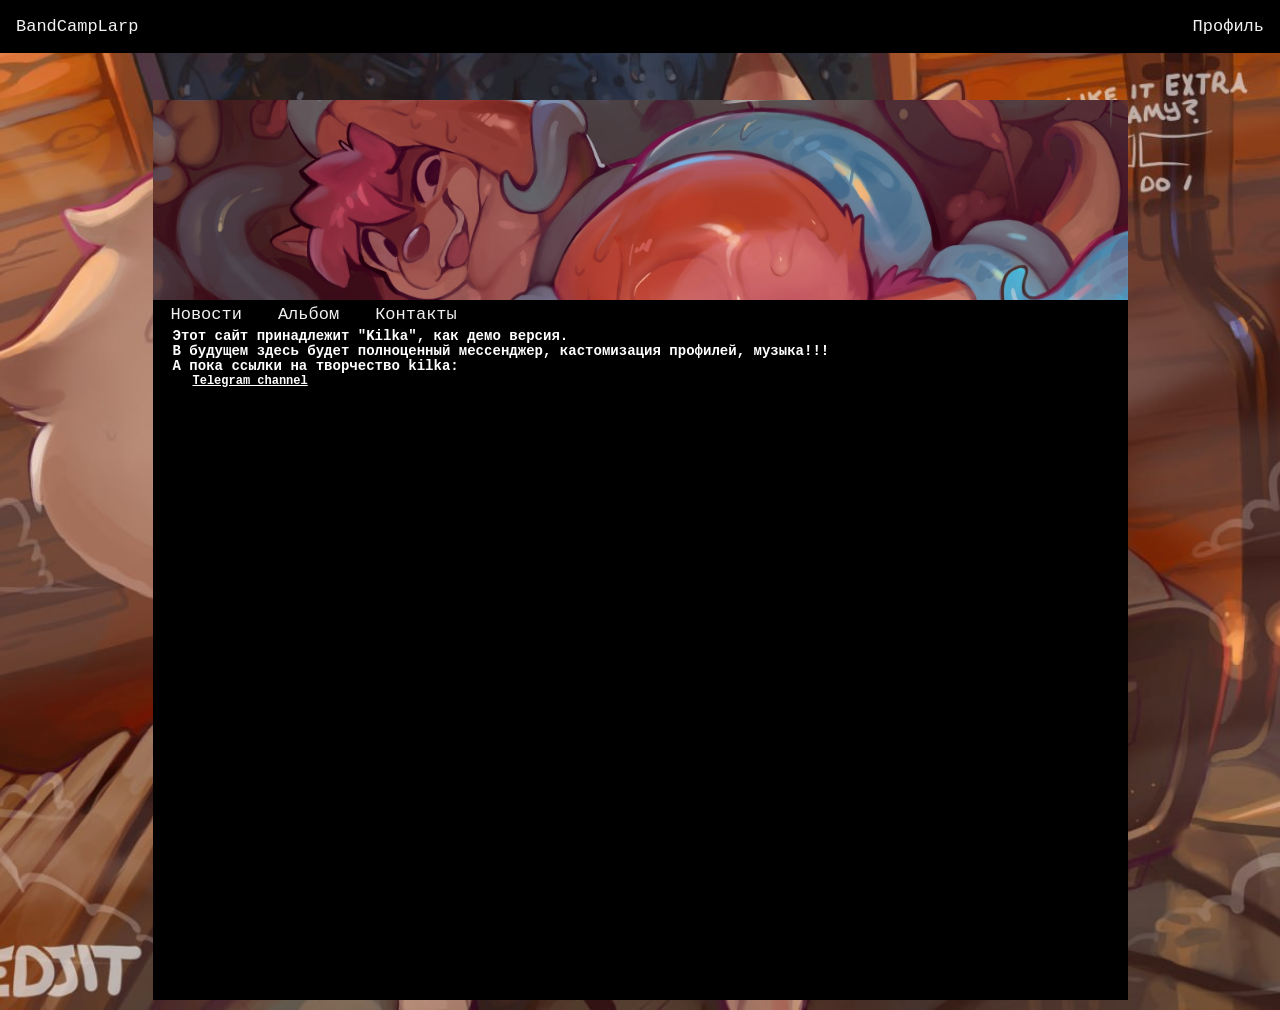
<file: about.html>
<!DOCTYPE html>

<head>
<title>BandCampLarp</title>
<link rel="stylesheet" href="assets/css/about.css">
</head>

<body>

<main class="main">

<div class="background">
  <div class="content">

    <div class="headblock"></div>

      <nav class="head">
      <a class="button" href="index.html">Новости</a>
      <a class="button"  href="albom.html">Альбом</a>
      <a class="button"  href="about.html">Контакты</a>
      </nav>

        <div class="text">
          <h3>Этот сайт принадлежит "Kilka", как демо версия.
          <br>В будущем здесь будет полноценный мессенджер, кастомизация профилей, музыка!!!
          <br>А пока ссылки на творчество kilka: <br>
        <a class="text" href="https://t.me/kilkatheboxart">Telegram_channel</a>
        </h3>
          <h3></h3>
        </div>

  </div>
</div>

<div class="navbar">
  <a href="index.html">BandCampLarp</a>
  <a  class="profilebutton" href="#contact">Профиль</a>
</div>

</main>

</body>
</file>
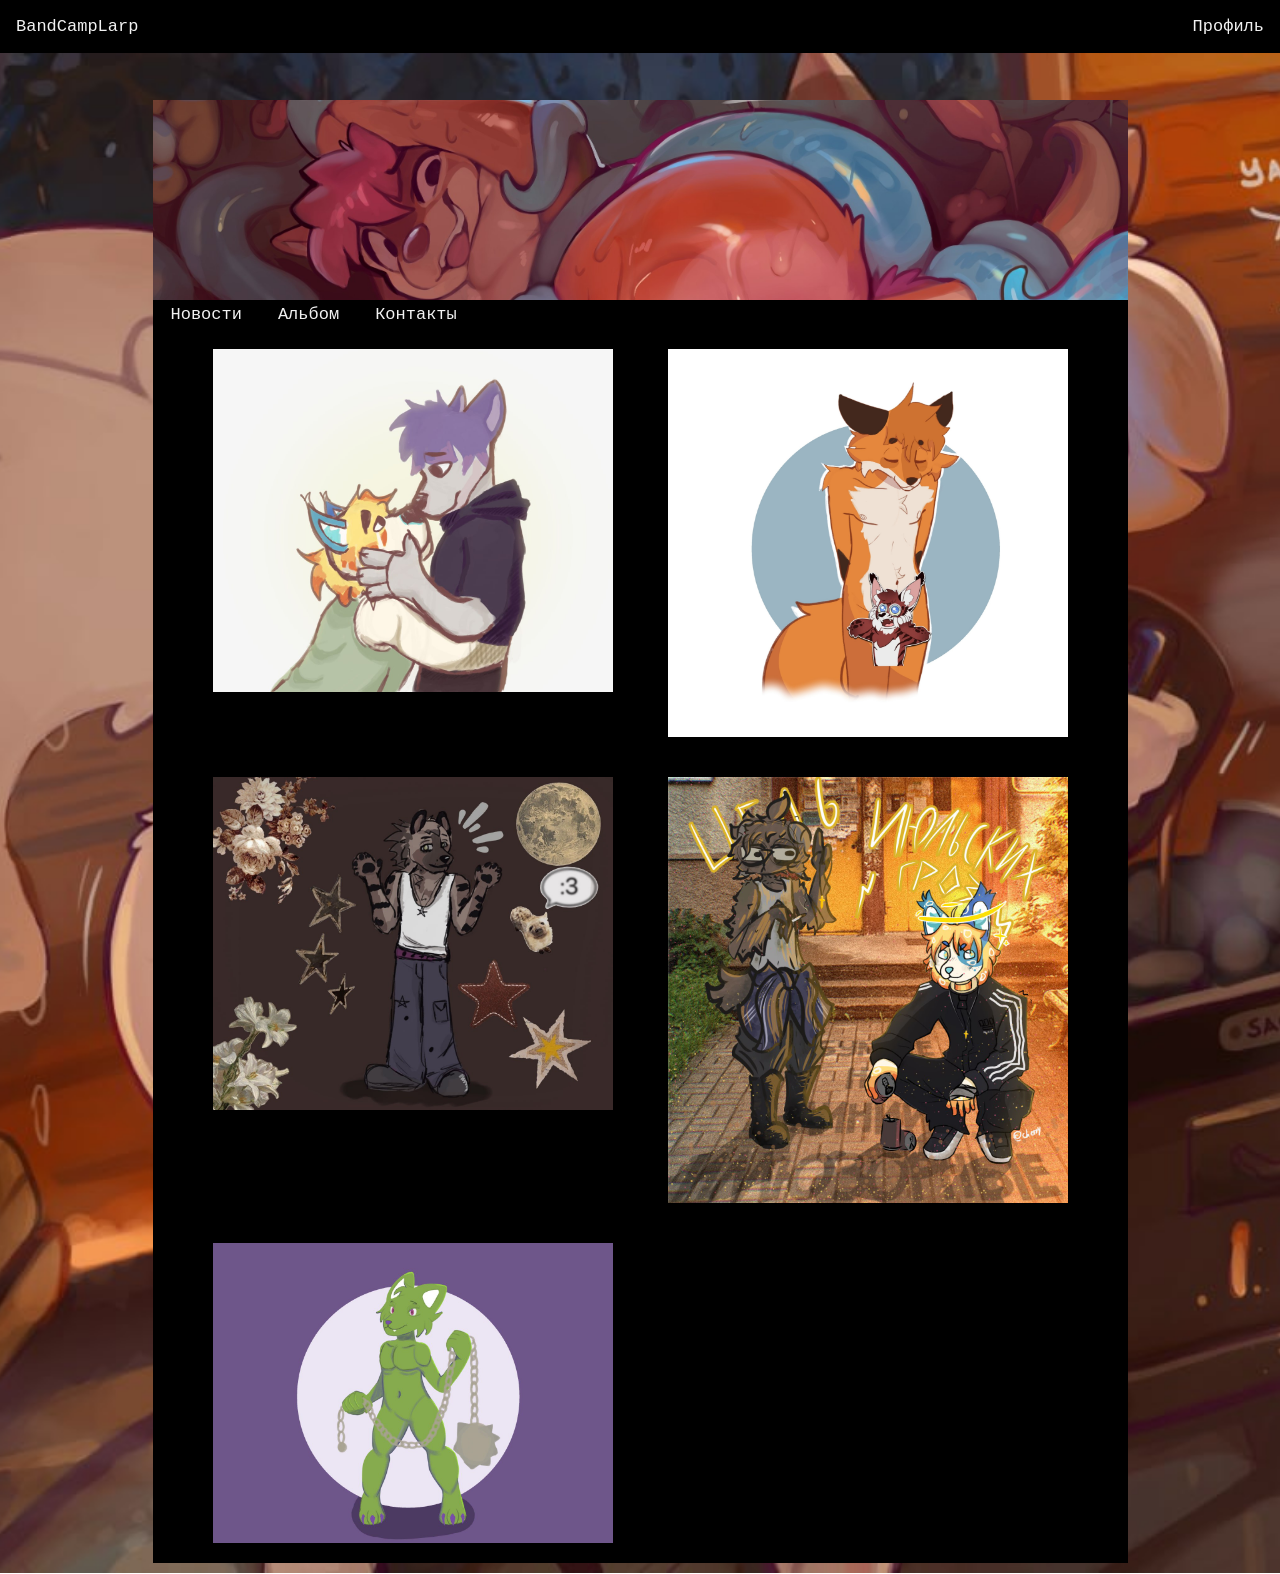
<file: albom.html>
<!DOCTYPE html>

<head>
<title>BandCampLarp</title>
<link rel="stylesheet" href="assets/css/albom.css">
</head>

<body>

<main class="main">

<div class="background">
  <div class="content">

    <div class="headblock"></div>

      <nav class="head">
      <a class="button" href="index.html">Новости</a>
      <a class="button"  href="albom.html">Альбом</a>
      <a class="button"  href="about.html">Контакты</a>
      </nav>

      <div class="row">
        <div class="text">

        <div class="albom">
        <img  class="photo"  src="assets/image/photo4.jpg" alt="albom">
        <img  class="photo" src="assets/image/photo.jpg" alt="">
        <img  class="photo" src="assets/image/photo2.jpg" alt="">
        <img  class="photo" src="assets/image/photo5.jpg" alt="">
        <img  class="photo" src="assets/image/photo6.jpg" alt="">
          </div>

      </div>

  </div>
</div>

<div class="navbar">
  <a href="index.html">BandCampLarp</a>
  <a  class="profilebutton" href="#contact">Профиль</a>
</div>

</main>

</body>
</file>
<file: assets/css/about.css>
html, body, ul, ol, li {
  margin: 0;
padding: 0;
}
ul, ol {
list-style: none;
}
h1 {
margin: 15px 0px 5px 0px;
padding: 0;
}
h4 {
margin-top: 5px;
padding: 0;
}
h3 {
margin: 0px;
padding: 0;
}
.a {
margin: 0px;
padding: 0;
}
.main{
font-family: monospace;
}

p {
  font-size: 35px;
  line-height: 1.25em;
  margin: 20px 0px 5px 0px;
}

.navbar {
display: flex;
align-items: center;
justify-content: space-between;
overflow: hidden;
background-color: black;
position: fixed;
top: 0;
height: 53px;
width: 100%;
  }
.navbar a {
float: left;
display: block;
color: 
#f2f2f2;
text-align: center;
padding: 14px 16px;
text-decoration: none;
font-size: 17px;
  }
.navbar a:hover {
background: #ddd;
color: 
#222222;
  }

.background {
  padding: 100px 0px 10px 0px;
display: flex;
justify-content: center;
align-items: stretch;
position: relative; 
background-image: url(../image/background.jpg); 
min-height: 100vh;
background-size: cover;    
background-position: center; 
background-repeat: no-repeat;
}

.content {
display: flex;
flex-direction: column;
background-color: black;
width: 90%;
max-width: 975px;
min-height: 95%;
  }

.headblock {
background-image: url(../image/headblock.jpg);
background-size: cover; 
background-position: center;
background-repeat: no-repeat;
max-width: 100%;
height: 200px;
display: block;
font-size: 0;
min-height: 40px;
  }   

.head {
display: flex;
flex-direction: row;
}

.button {
display: block;
color: #f2f2f2;
text-align: center;
padding: 5px 18px;
text-decoration: none;
font-size: 17px;
}

.button:hover {
background: #ddd;
color: black;
}

.row {
display: flex;
flex-wrap: wrap;
flex-direction: row;
align-items: start;
gap: 20px;
padding: 0px 40px 0px 40px;
}

.text {
font-size: 12px;
line-height: 1.25em;
padding:  0px 20px 0px 20px;
color: #fff;
display: flex;
flex: 1;
flex-direction: column;
}
.newtext {
margin-top: 35px;
font-size: 15px;
}

.albom {
display: flex;
flex-direction: column;
width: 350px;
height: auto;
max-width: 100%;
padding: 0px 0px 0px 0px;
gap: 20px;
padding-bottom: 20px;
}
.avatar {
width: 100px;
height: auto;
max-width: 100%;
padding: 0px 20px 0px 0px;
}
</file>
<file: assets/css/albom.css>
html, body, ul, ol, li {
  margin: 0;
padding: 0;
}
ul, ol {
list-style: none;
}
h1 {
margin: 15px 0px 5px 0px;
padding: 0;
}
h4 {
margin-top: 5px;
padding: 0;
}
h3 {
margin: 0px;
padding: 0;
}
.a {
margin: 0px;
padding: 0;
}
.main{
font-family: monospace;
}

p {
  font-size: 35px;
  line-height: 1.25em;
  margin: 20px 0px 5px 0px;
}

img {
    margin-top: 20px;
}

.navbar {
display: flex;
align-items: center;
justify-content: space-between;
overflow: hidden;
background-color: black;
position: fixed;
top: 0;
height: 53px;
width: 100%;
  }
.navbar a {
float: left;
display: block;
color: 
#f2f2f2;
text-align: center;
padding: 14px 16px;
text-decoration: none;
font-size: 17px;
  }
.navbar a:hover {
background: #ddd;
color: 
#222222;
  }

.background {
  padding: 100px 0px 10px 0px;
display: flex;
justify-content: center;
align-items: stretch;
position: relative; 
background-image: url(../image/background.jpg); 
min-height: 100vh;
background-size: cover;    
background-position: center; 
background-repeat: no-repeat;
}

.content {
display: flex;
flex-direction: column;
background-color: black;
width: 90%;
max-width: 975px;
min-height: 95%;
  }

.headblock {
background-image: url(../image/headblock.jpg);
background-size: cover; 
background-position: center;
background-repeat: no-repeat;
max-width: 100%;
height: 200px;
display: block;
font-size: 0;
min-height: 40px;
  }   

.head {
display: flex;
flex-direction: row;
}

.button {
display: block;
color: #f2f2f2;
text-align: center;
padding: 5px 18px;
text-decoration: none;
font-size: 17px;
}

.button:hover {
background: #ddd;
color: black;
}

.row {
display: flex;
flex-wrap: wrap;
flex-direction: row;
align-items: start;
gap: 20px;
padding: 0px 40px 0px 40px;
}

.text {
font-size: 12px;
line-height: 1.25em;
padding:  0px 20px 0px 20px;
color: #fff;
display: flex;
flex: 1;
flex-direction: row;
}
.newtext {
margin-top: 35px;
font-size: 15px;
}

.albom {
display: flex;
flex-wrap: wrap;
flex-direction: row;
align-items: start;
justify-content: space-between;
width: 100%;
height: auto;
padding: 0px 0px 0px 0px;
gap: 20px;
padding-bottom: 20px;
}

.photo {
    width: 400px;
    height: auto;
}

.avatar {
width: 100px;
height: auto;
max-width: 100%;
padding: 0px 20px 0px 0px;
}
</file>
